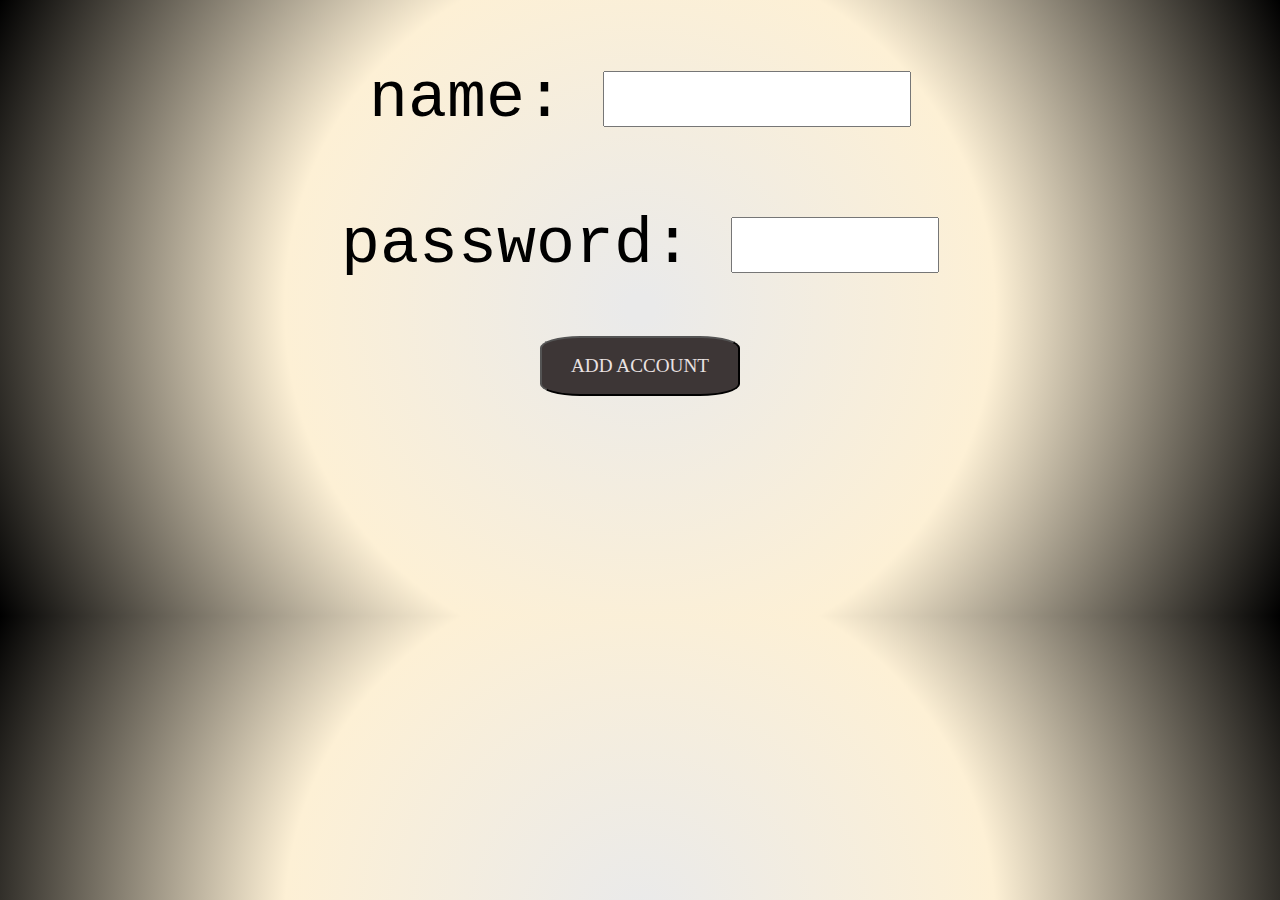
<file: kolejowo/addacc.html>
<!DOCTYPE html>
<html lang="pl">
    <head>
        <title> logowanie do PKP </title>
        <link rel="icon" href="logo.png">
        <link rel="stylesheet" href="stylelog.css">
        <script src="scriptlog.js"></script>
    </head>
    <body>
        <form action="createacc.php" method="post">
        <div id="divlog">
            <br><br><br>
            <div id="named">name: <input type="text" id="name" name="name" required="required"></div>
            <br><br><br><br>
            <div id="passd">password: <input type="password" id="pass" name="pass" required="required"></div>
            <br><br><br>
            <button type="submit" id="log">ADD ACCOUNT</button>
            <br><br><br>
        </div>
        </form>
    </body>
</html>
</file>
<file: kolejowo/stylelog.css>
#divlog{
    background:none;
    margin-top: 0;
    text-align: center;
    margin-bottom: auto;
    margin-left: auto;
    margin-right: auto;
    width: 670px;
    height: 600px;
    border-radius: 20%;
}
body{
background: rgb(0, 0, 0);
background: radial-gradient(circle, rgb(234, 234, 234) 2%, rgba(253,240,213,1) 50%, rgb(0, 0, 0) 100%);
font-family: 'Courier New', monospace;
}
#named{
    font-size: 65px;
}
#name{
    margin-top: -2%;
    height: 50px;
    width: 300px;
    outline: none;
    font-family: 'Times New Roman', Times, serif;
}
input[type="text"]{
    font-size: 50px;
}
#passd{
    font-size: 65px;
}
#pass{
    height: 50px;
    width: 200px;
    outline: none;
}
input[type="password"]{
    font-size: 50px;
}
button{
    background-color: rgb(61, 54, 54);
    color: rgb(234, 226, 226);
    border-radius: 20%;
    width: 200px;
    height: 60px;
    font-size: larger;
    font-family: Georgia, 'Times New Roman', Times, serif;
    outline: none;
}
</file>
